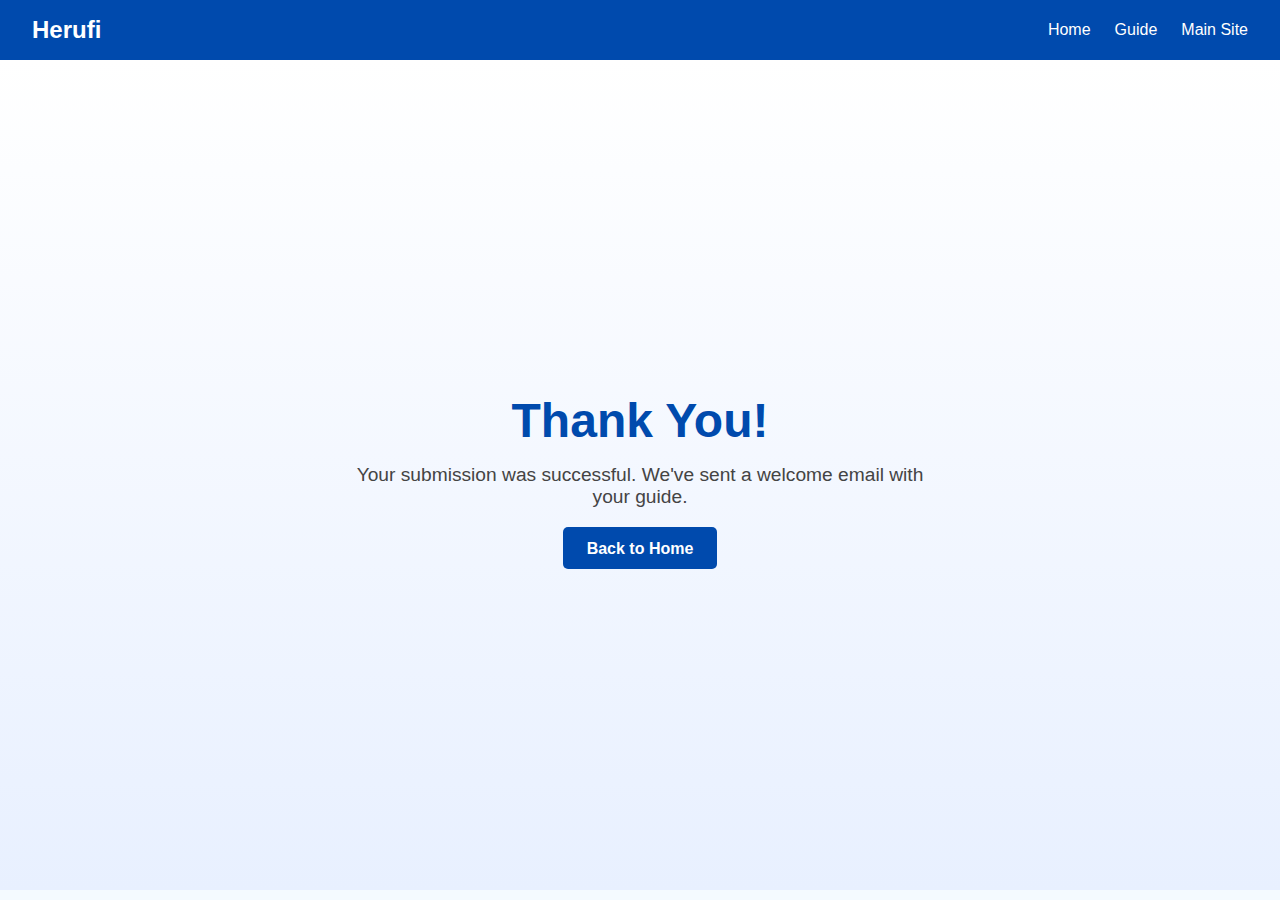
<file: thankyou.html>
<!DOCTYPE html>
<html lang="en">
<head>
  <meta charset="UTF-8" />
  <meta name="viewport" content="width=device-width, initial-scale=1.0"/>
  <title>Thank You – Herufi</title>
  <link rel="stylesheet" href="thankyou.css" />
</head>
<body>
  <!-- Navigation -->
  <nav class="navbar">
    <div class="logo">Herufi</div>
    <ul class="nav-links">
      <li><a href="https://herufifigures.co.ke/">Home</a></li>
      <li><a href="/guide">Guide</a></li>
      <li><a href="https://herufifigures.co.ke/" target="_blank" rel="noopener">Main Site</a></li>
    </ul>
  </nav>

  <!-- Thank You Section -->
  <section class="thank-you">
    <div class="content">
      <h1>Thank You!</h1>
      <p>Your submission was successful. We've sent a welcome email with your guide.</p>
      <a href="index.html" class="home-btn">Back to Home</a>
    </div>
  </section>

  <script src="thankyou.js"></script>
</body>
</html>
</file>
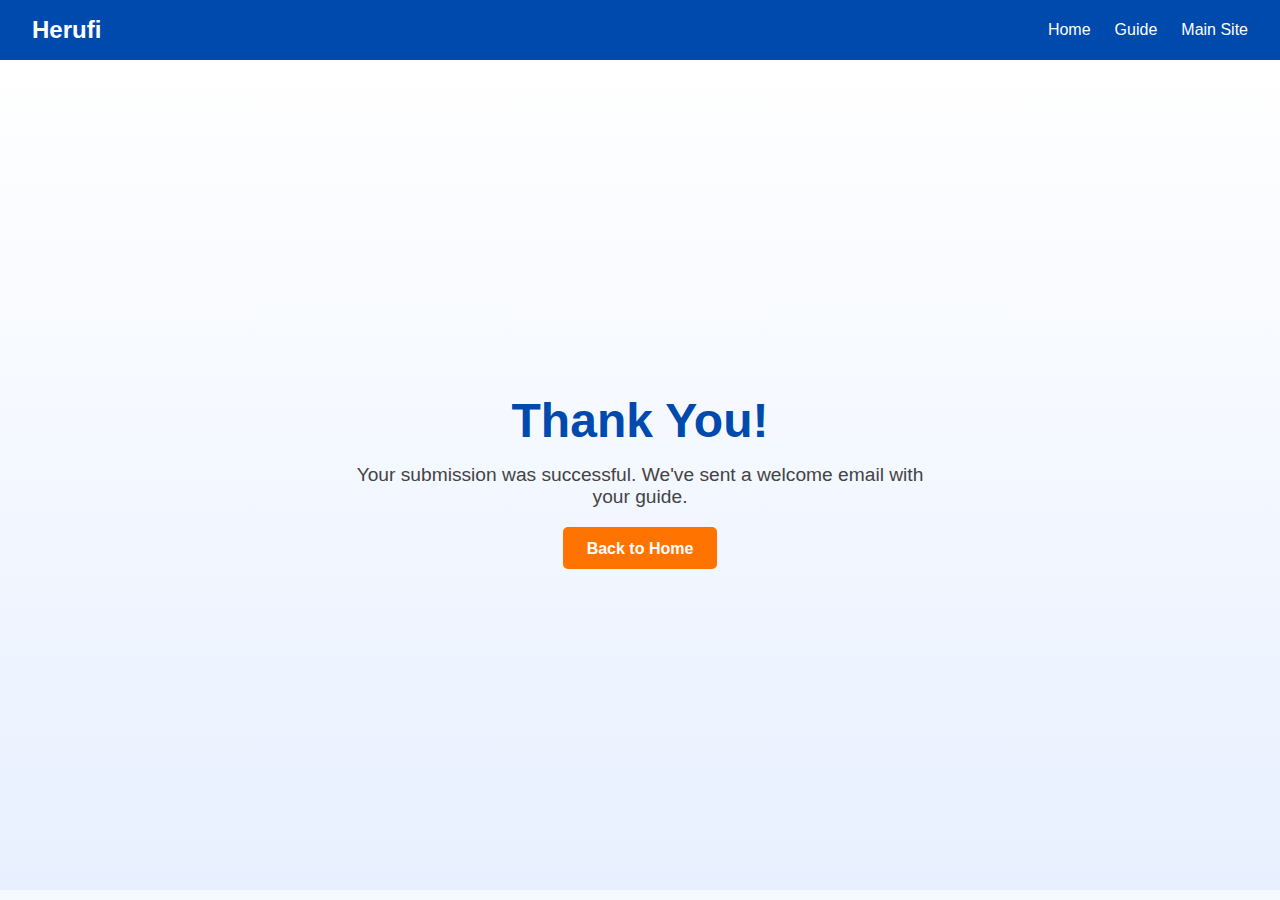
<file: ThankYpg.html>
<!DOCTYPE html>
<html lang="en">
<head>
  <meta charset="UTF-8" />
  <meta name="viewport" content="width=device-width, initial-scale=1.0"/>
  <title>Thank You – Herufi</title>
  <link rel="stylesheet" href="ThankYpg.css" />
</head>
<body>
  <!-- Navigation -->
  <nav class="navbar">
    <div class="logo">Herufi</div>
    <ul class="nav-links">
      <li><a href="https://herufifigures.co.ke/">Home</a></li>
      <li><a href="/guide">Guide</a></li>
      <li><a href="https://herufifigures.co.ke/" target="_blank" rel="noopener">Main Site</a></li>
    </ul>
  </nav>

  <!-- Thank You Section -->
  <section class="thank-you">
    <div class="content">
      <h1>Thank You!</h1>
      <p>Your submission was successful. We've sent a welcome email with your guide.</p>
      <a href="/" class="home-btn">Back to Home</a>
    </div>
  </section>

  <script src="ThankYpg.js"></script>
</body>
</html>
</file>
<file: thankyou.css>
/* General Reset */
* {
  margin: 0;
  padding: 0;
  box-sizing: border-box;
}
body {
  font-family: 'Segoe UI', sans-serif;
  background: #f4faff;
  color: #333;
}

/* Navbar */
.navbar {
  display: flex;
  justify-content: space-between;
  align-items: center;
  background: #004aad;
  padding: 1rem 2rem;
  color: white;
}
.logo {
  font-size: 1.5rem;
  font-weight: bold;
}
.nav-links {
  list-style: none;
  display: flex;
  gap: 1.5rem;
}
.nav-links li a {
  color: white;
  text-decoration: none;
  font-weight: 500;
}
.nav-links li a:hover {
  color: #cce6ff; /* light blue on hover */
}

/* Thank You Section */
.thank-you {
  height: calc(100vh - 70px);
  display: flex;
  justify-content: center;
  align-items: center;
  padding: 2rem;
  background: linear-gradient(to bottom, #ffffff, #e8f0ff);
}
.content {
  text-align: center;
  max-width: 600px;
  animation: fadeIn 1s ease-out;
}
.content h1 {
  font-size: 3rem;
  color: #004aad;
  margin-bottom: 1rem;
}
.content p {
  font-size: 1.2rem;
  margin-bottom: 2rem;
  color: #444;
}
.home-btn {
  background: #004aad;
  color: white;
  padding: 0.8rem 1.5rem;
  text-decoration: none;
  font-weight: bold;
  border-radius: 5px;
  transition: background 0.3s ease;
}
.home-btn:hover {
  background: #001f4d; /* darker blue on hover */
}

/* Animation */
@keyframes fadeIn {
  0% { opacity: 0; transform: translateY(30px); }
  100% { opacity: 1; transform: translateY(0); }
}
@keyframes slideIn {
  0% { transform: translateX(-100%); }
  100% { transform: translateX(0); }
}
</file>
<file: ThankYpg.css>
/* General Reset */
* {
    margin: 0;
    padding: 0;
    box-sizing: border-box;
  }
  body {
    font-family: 'Segoe UI', sans-serif;
    background: #f4faff;
    color: #333;
  }
  
  /* Navbar */
  .navbar {
    display: flex;
    justify-content: space-between;
    align-items: center;
    background: #004aad;
    padding: 1rem 2rem;
    color: white;
  }
  .logo {
    font-size: 1.5rem;
    font-weight: bold;
  }
  .nav-links {
    list-style: none;
    display: flex;
    gap: 1.5rem;
  }
  .nav-links li a {
    color: white;
    text-decoration: none;
    font-weight: 500;
  }
  .nav-links li a:hover {
    color: #ff7300;
  }
  
  /* Thank You Section */
  .thank-you {
    height: calc(100vh - 70px);
    display: flex;
    justify-content: center;
    align-items: center;
    padding: 2rem;
    background: linear-gradient(to bottom, #ffffff, #e8f0ff);
  }
  .content {
    text-align: center;
    max-width: 600px;
    animation: fadeIn 1s ease-out;
  }
  .content h1 {
    font-size: 3rem;
    color: #004aad;
    margin-bottom: 1rem;
  }
  .content p {
    font-size: 1.2rem;
    margin-bottom: 2rem;
    color: #444;
  }
  .home-btn {
    background: #ff7300;
    color: white;
    padding: 0.8rem 1.5rem;
    text-decoration: none;
    font-weight: bold;
    border-radius: 5px;
    transition: background 0.3s ease;
  }
  .home-btn:hover {
    background: #004aad;
  }
  
  /* Animation */
  @keyframes fadeIn {
    0% { opacity: 0; transform: translateY(30px); }
    100% { opacity: 1; transform: translateY(0); }
  }
  @keyframes slideIn {
    0% { transform: translateX(-100%); }
    100% { transform: translateX(0); }
  }
</file>
